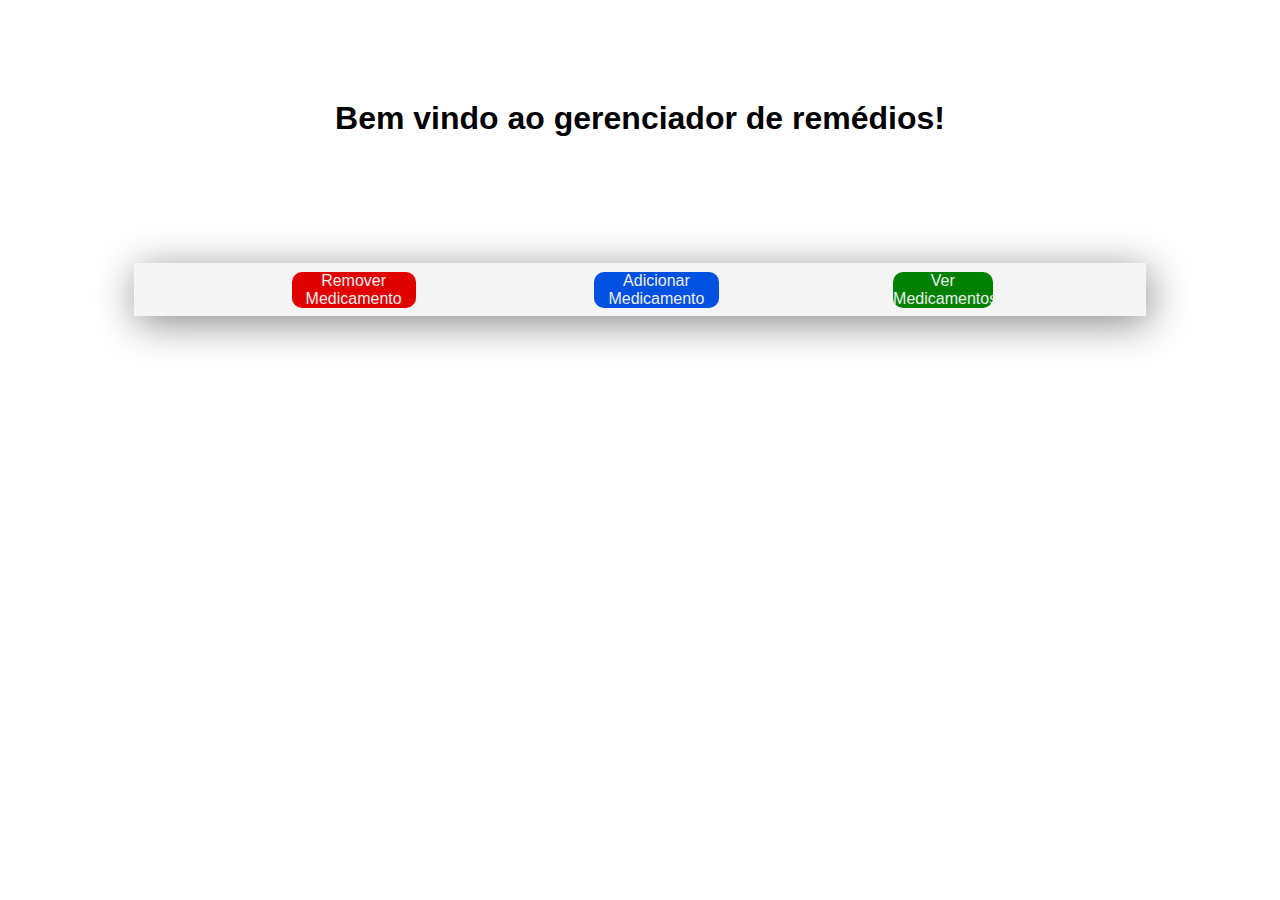
<file: index.html>
<!DOCTYPE html>
<html lang="pt-br">
<head>
    <meta charset="UTF-8">
    <meta name="viewport" content="width=device-width, initial-scale=1.0">
    <title>Gerenciador</title>
    <link rel="stylesheet" href="styles.css">
</head>
<body>
    <h1 class="titulo">Bem vindo ao gerenciador de remédios!</h1>
    <div class="camposel">
           
            <a  href="removePage.html"><div class="lnkbtt" id="redy">Remover Medicamento</div></a>
            <a  href="addPage.html"><div class="lnkbtt" id="">Adicionar Medicamento</div></a>
            <a  href="listamed.html"><div class="lnkbtt" id="greny">Ver Medicamentos</div></a>
      
    </div>
</body>
</html>
</file>
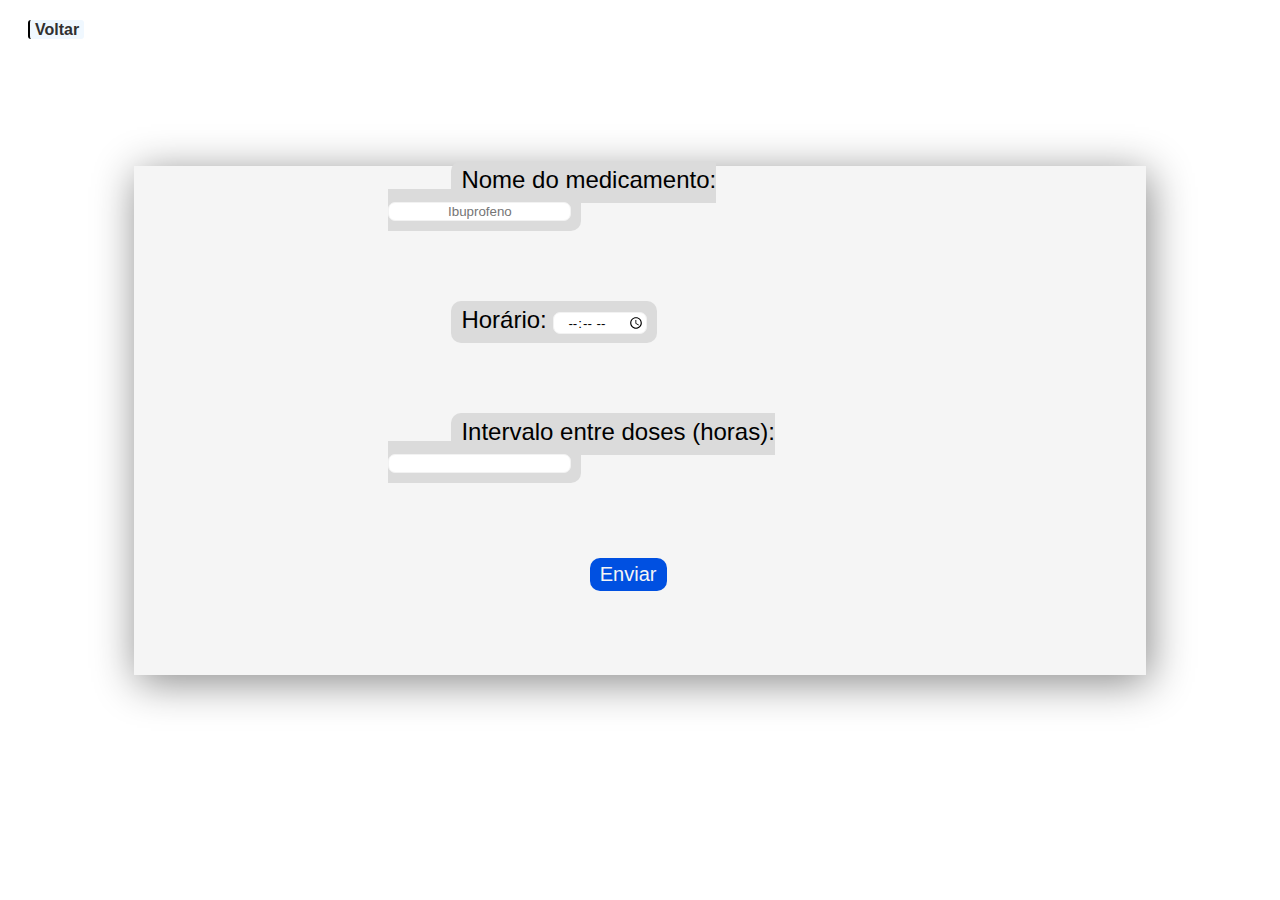
<file: addPage.html>
<!DOCTYPE html>
<html lang="pt-br">
<head>
    <meta charset="UTF-8">
    <meta name="viewport" content="width=device-width, initial-scale=1.0">
    <title>Gerenciador</title>
    <link rel="stylesheet" href="styles.css">
    <h4><a id="retr" href="/">Voltar</a></h4>
</head>
<body>
    <div  class="camposel">
        <div class="frmlo">
            <form method="get" action="/add">
                <span><label for="mdcm">Nome do medicamento: </label>
                 <input type="text" name="mdcm" id="mdcm" placeholder="Ibuprofeno"></span>
            <br><br><br><br>
                <span><label for="hora">Horário: </label>
                  <input type="time" name="hora" id="hora"></span>
            <br><br><br><br>
                <span><label for="itvl">Intervalo entre doses (horas): </label>
                 <input type= "number" name="itvl" id="itvl"></span>
            <br><br><br><br>
                <button type="submit" id="env" onclick="window.alert('Enviado!')">Enviar</button>
                <br><br><br><br>
            </form>
        </div>
    </div>
</body>
</html>
</file>
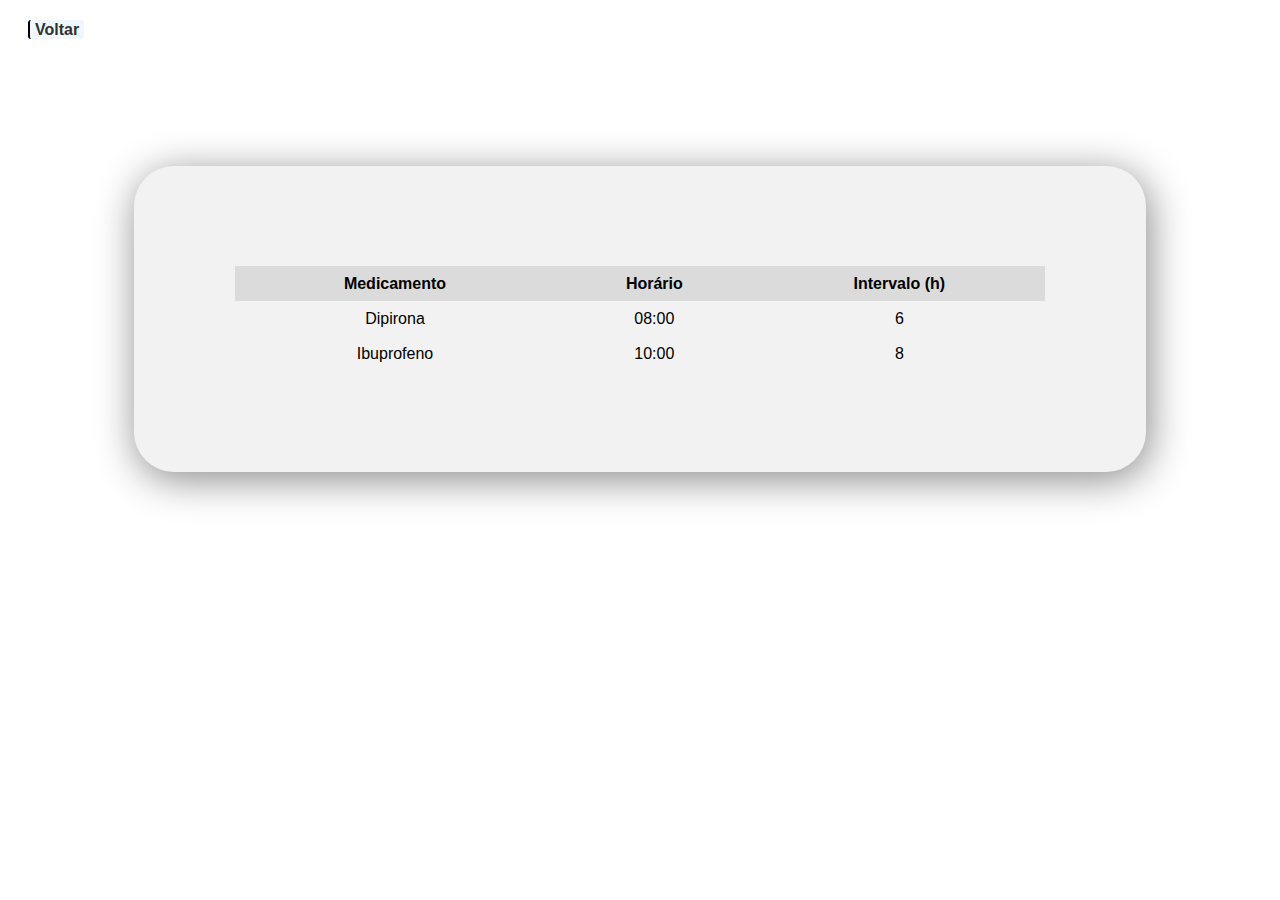
<file: listamed.html>
<!DOCTYPE html>
<html lang="pt-br">
<head>
    <meta charset="UTF-8">
    <meta name="viewport" content="width=device-width, initial-scale=1.0">
    <title>Gerenciador</title>
    <link rel="stylesheet" href="styles.css">
    <h4><a id="retr" href="/">Voltar</a></h4>
</head>
<body>
    <div class="camposel" id="lista-exibicao">
        <table border="1">
        <thead>
            <tr>
            <th>Medicamento</th>
            <th>Horário</th>
            <th>Intervalo (h)</th>
            </tr>
        </thead>
        <tbody>

            <tr>
            <td>Dipirona</td>
            <td>08:00</td>
            <td>6</td>
            </tr>

            <tr>
            <td>Ibuprofeno</td>
            <td>10:00</td>
            <td>8</td>
            </tr>

        </tbody>
        </table>
    </div>
</body>
</html>
</file>
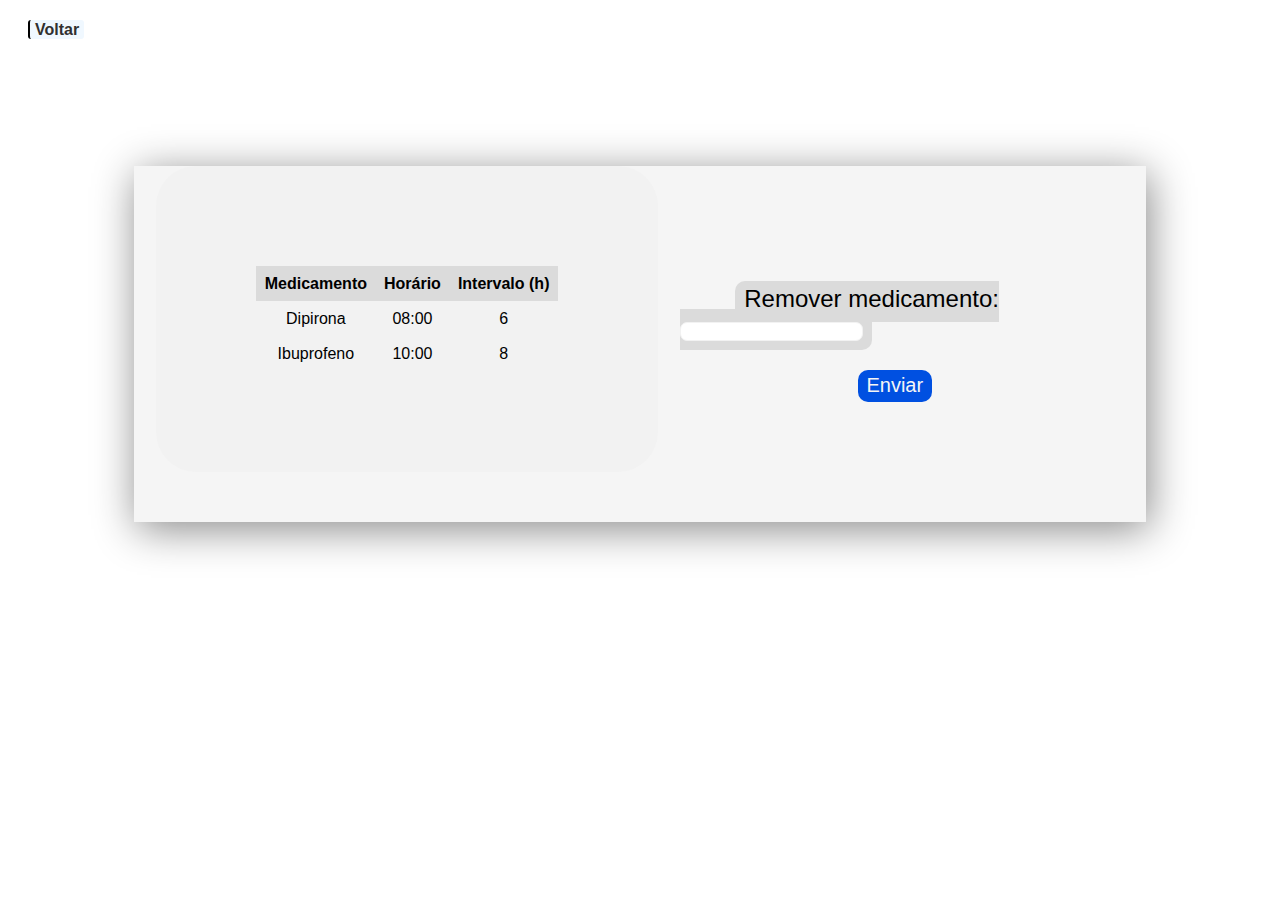
<file: removePage.html>
<!DOCTYPE html>
<html lang="pt-br">
<head>
    <meta charset="UTF-8">
    <meta name="viewport" content="width=device-width, initial-scale=1.0">
    <title>Gerenciador</title>
    <link rel="stylesheet" href="styles.css">
    <h4><a id="retr" href="index.html">Voltar</a></h4>
</head>
<body>

      <div class="camposel">

    <div id="lista-exibicao">
        <table border="1">
        <thead>
            <tr>
            <th>Medicamento</th>
            <th>Horário</th>
            <th>Intervalo (h)</th>
            </tr>
        </thead>
        <tbody>

            <tr>
            <td>Dipirona</td>
            <td>08:00</td>
            <td>6</td>
            </tr>

            <tr>
            <td>Ibuprofeno</td>
            <td>10:00</td>
            <td>8</td>
            </tr>

        </tbody>
        </table>
    </div>


        <div class="frmlo">
        <form method="get">
           <span><label for="medTOrem">Remover medicamento: </label>
            <input type="text" id="medTOrem" name="medTOrem"></span>
            <br><br><button type="submit">Enviar</button>
        </form>
        </div>
    </div>
</body>
</html>
</file>
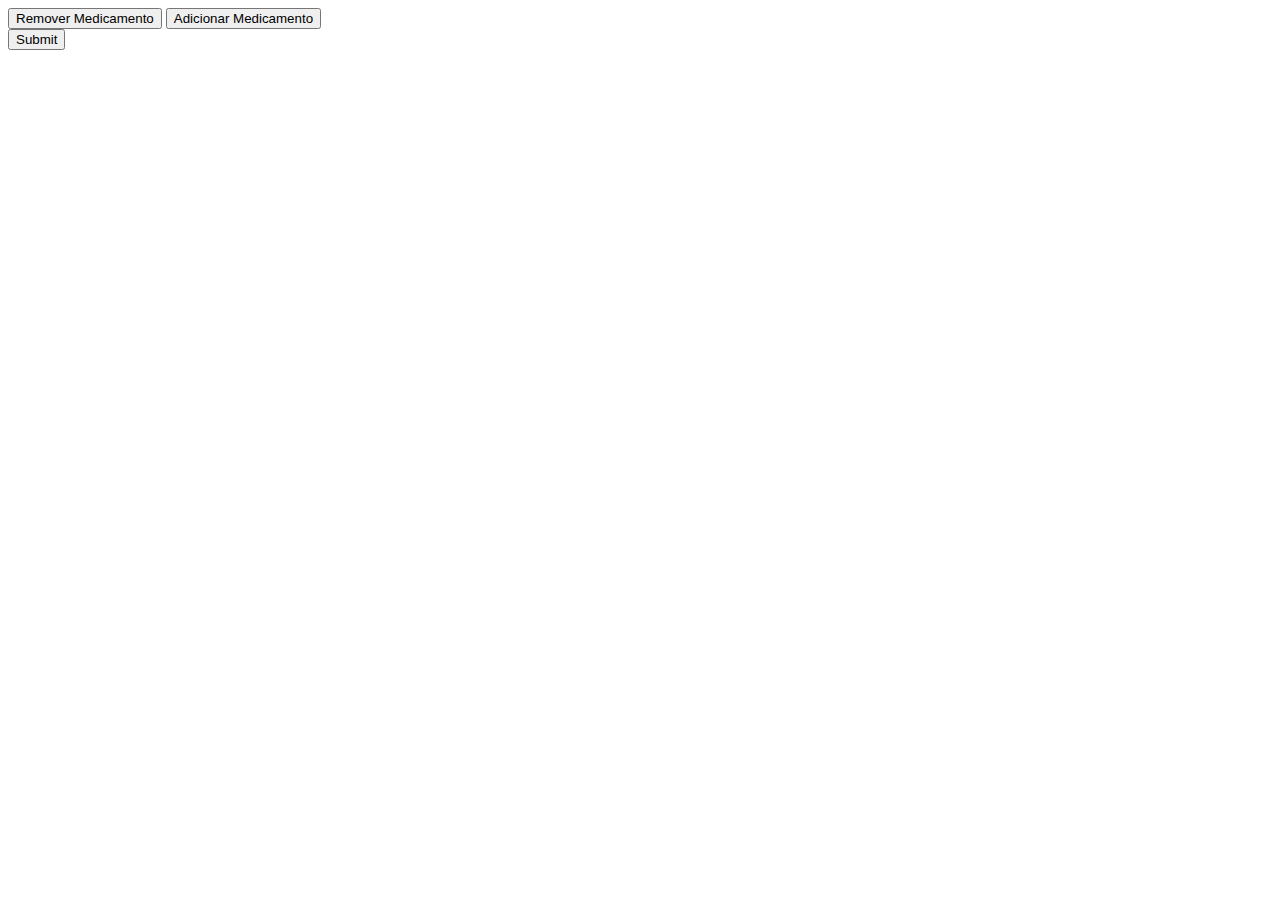
<file: site.html>
<!DOCTYPE html>
<html lang="en">
<head>
    <meta charset="UTF-8">
    <meta name="viewport" content="width=device-width, initial-scale=1.0">
    <title>Document</title>
    <link rel="stylesheet/css" href="styles.css">
</head>
<body>
<div class="camposel">
<button onclick="GotoRemove" class="botao">Remover Medicamento</button>
<button onclick="GotoAdd" class="botao">Adicionar Medicamento</button>
 
    
</div>
<div class="BtSend"><input type="submit"></div>
    
<script rel="scripts.js"></script>
</body>
</html>
</file>
<file: styles.css>
*{
    font-family: 'Segoe UI', Tahoma, Geneva, Verdana, sans-serif;
    text-decoration: none;
}
h1{
    text-align:center;
}
.titulo{
    margin-top: 100px;
}
.camposel{
    display: flex;
    flex-direction: row;
    justify-content: space-evenly;
    justify-items: center;
    align-content: space-between;
    align-items:center;
    background-color: rgb(245, 245, 245);
    margin: 10%;
    box-shadow: 3px 7px 40px #888;
    height: 100%;
}
.lnkbtt{
    text-align: center;
    background-color: rgb(0, 80, 225);
    color:rgb(238, 238, 238);
    border-radius: 10px;
    margin: 5% 12.5% 5% 12.5%;
}

#redy{
    background-color:rgb(225, 0, 0)
}

#greny{
    background-color:green;
}

.twbt{
    display:flex;
    flex-direction: row;
    align-items: center;
    align-content: space-between;
}
#retr{
    text-decoration: none;
    color:#303030;
    margin-left: 20px;
    border-left : 2px solid #000000 ;
    padding: 1px 5px 1px 5px;
    border-radius: 3px;
    background-color: aliceblue;
}

#lista{
    font-size:20px;
}



.frmlo{
font-size: x-large;
}
.frmlo span{
    padding: 1% 2% 2% 2%;
    margin: 2% 2% 2% 12.5%;
    background-color:  rgb(219, 219, 219);
    border-radius: 10px;
}
.frmlo input{
    border-radius: 7px;
    border: 1px solid rgb(242, 242, 242);
    text-align:center;
}

.frmlo button{
        border-radius: 10px;
        font-size: 20px;
        text-align:center;
        margin-left: 40%;
        background-color: rgb(0, 80, 225);
        color:whitesmoke;
        border: none;
        padding: 1% 2% 1% 2%;
}


  table {
    border-collapse: collapse;
    width: 100%;
  }
  th, td {
    padding: 8px;
    border: 1px solid  rgba(245, 245, 245, 0);
    text-align: center;
  }
  th {
    background-color: rgb(219, 219, 219);
  }

  #lista-exibicao{
    margin-bottom: 50px;
    padding:100px;
    border-radius: 40px;
    background-color: rgb(242, 242, 242);
  }
</file>
